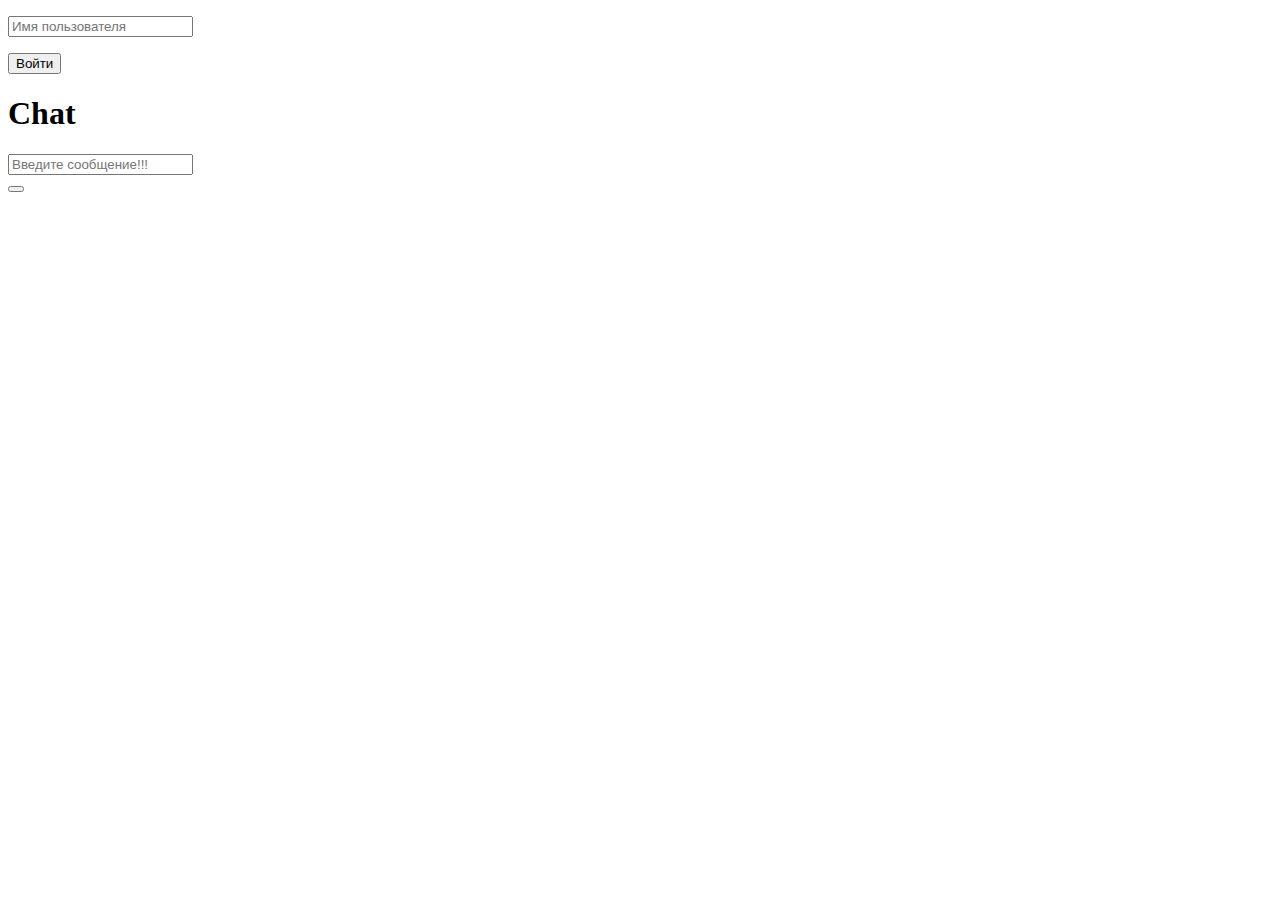
<file: registration.html>
<!DOCTYPE html>
<html lang="en">

<head>
    <meta charset="UTF-8">
    <meta http-equiv="X-UA-Compatible" content="IE=edge">
    <meta name="viewport" content="width=device-width, initial-scale=1.0">
    <link rel="stylesheet" href="CSS/reg.css">

    <title>Регистрация в чате</title>
</head>

<body>

    <div id="container_demo">


        <div id="wrapper">
            <div id="login">
                <form id="signin" autocomplete="off">

                    <p id="en">

                        <input id="enter" name="enter" required="required" type="text" placeholder="Имя пользователя" />
                    </p>

                    <p class="button">
                        <input type="submit" id="submit" value="Войти" />
                    </p>
                </form>
            </div>
        </div>

        <div class="chat" id="chat">
            <h1>
                Chat
            </h1>
            <div class="window_chat">
                <input type="text" name="enter" placeholder="Введите сообщение!!!" id="massege">
            </div>
            <button class="button_m">

            </button>
        </div>
        <script src="JS/jquery-3.6.1.js"></script>
        <script src="JS/reg.js"></script>

</body>

</html>
</file>
<file: CSS/reg.css>
.container {

    background-color: #E4F801;
    max-width: 1266px;
    padding: 50px;
    display: flex;
    flex-direction: column;
    justify-content: center;
    align-items: center;
}

.title {
    font-family: 'Kyiv*Type Titling';
    font-size: 36px;
    margin: 0;

}

#login[type=submit] {
    background-color: #600080;
    color: #ffffff;
}

#login[type=submit]:hover {
    background-color: #ffffff;
    color: #000000;
}
</file>
